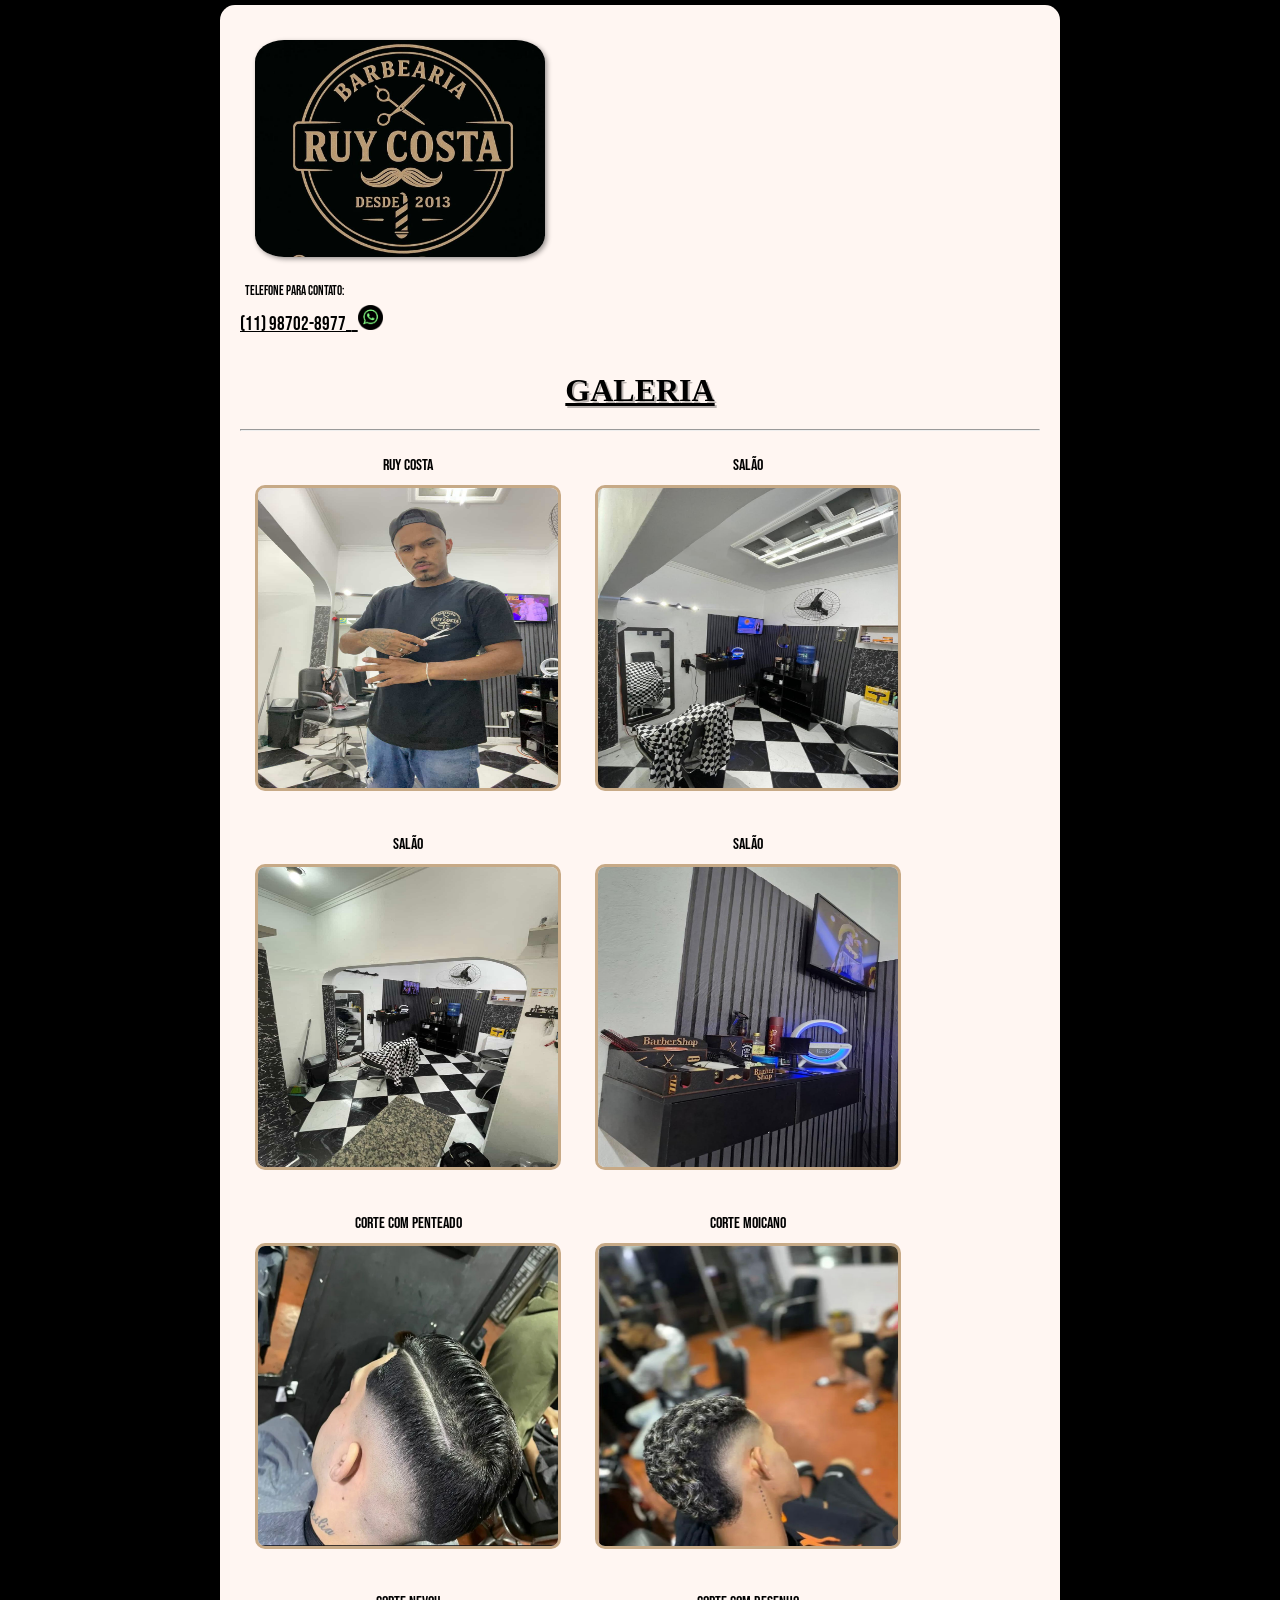
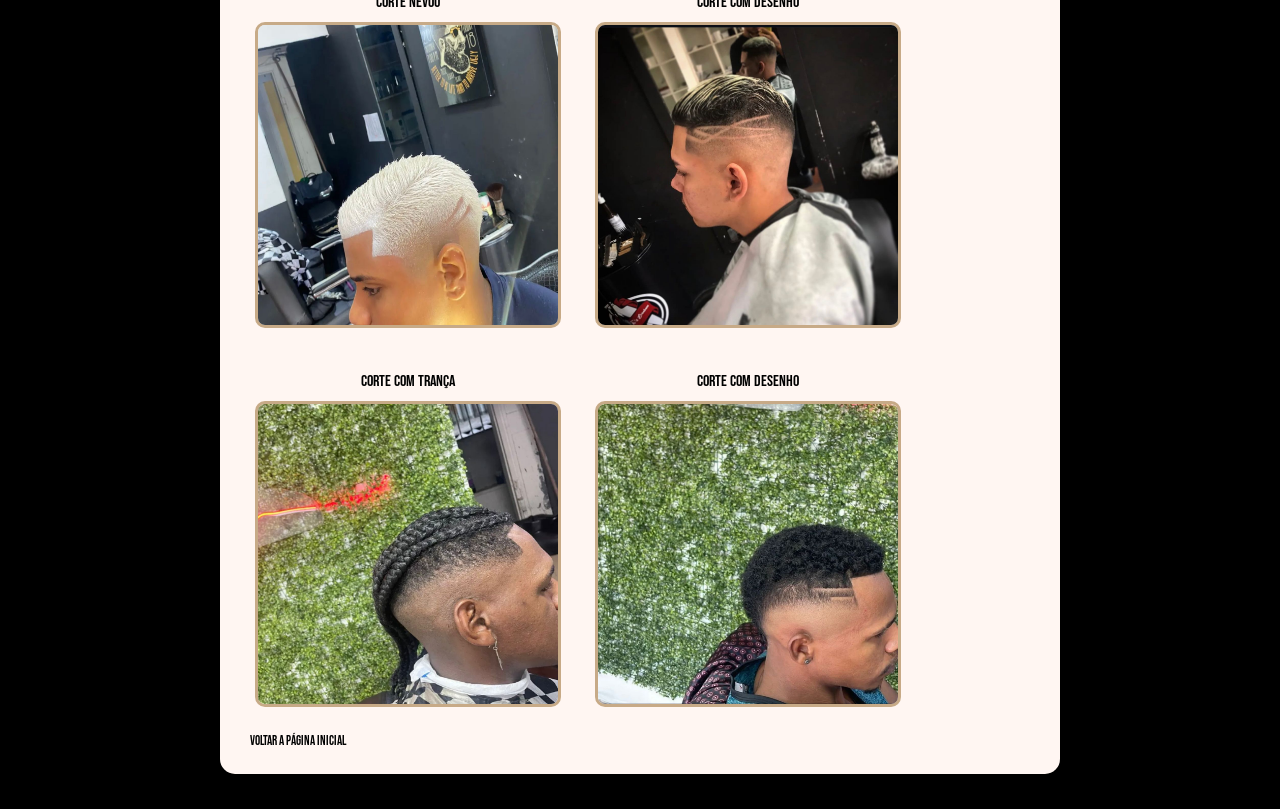
<file: pag002.html>
<!DOCTYPE html>
<html lang="pt-br">
<head>
    <meta charset="UTF-8">
    <meta name="viewport" content="width=device-width, initial-scale=1.0">
    <title>Galeria de Fotos</title>
    <link rel="stylesheet" href="style.css">
    <link rel="shortcut icon" href="fotos/favicon-32x32.png" type="image/x-icon">
</head>
<style>
    :root{
    --cor0: #C7AA87;
    --cor1: #47271A;
    --cor2: #B80006;
    --cor3: #FFF6F2;
    --cor4: #365EBA;
    --cor5: black;

    --fonte-padrão:  Georgia, 'Times New Roman', Times, serif; 
    --font-destaque: 'Bebas Neue', sans-serif;
}
main h1{
        text-align: center;
        font-size: 2em;
        margin-bottom: 20px;
        text-shadow: 2px 2px 0px rgba(0, 0, 0, 0.267);
    }
    
    img#barbeiro {
        width: 290px;
        margin: 15px;
        border-radius: 10%;
        box-shadow: 2px 2px 5px rgba(0, 0, 0, 0.404);
        box-sizing: border-box;
    }
    h3{
        font-family:var(--font-destaque) ;
        font-weight: normal;
    }
    h3, a{
        color: black;
    }
    p{
        text-align: justify;
        padding: 5px;
        
    }
    p.corte{
        font-family: var(--font-destaque);
        padding: 10px;
    }

    div p{
        font-family: var(--font-destaque);
    }

    div.quadrado{
        display: inline-block;
        padding: 15px;
    }
    img#cliente { 
        border: 3px solid #C7AA87 ;
        border-radius: 10px;
        background-color: lightgray;
        width: 300px;
        height: 300px;
    }
    img#cliente:hover{
        border: 2px solid black;
        transform: translate(-3px, -3px);
        box-shadow: 5px 5px 10px rgba(0, 0, 0, 0.637);
        transition: transform 0.3s, border 0.5s;
    }
    
    p a{
        color: var(--cor5);
        font-family: var(--font-destaque);
        font-size: 0.8em;
        max-width: 600px;
        padding: 5px;
        border-radius: 10px;
        text-decoration: none;
        font-weight: normal;
        transition-duration: 0.5s;
        
    }
    p a:hover{
        background-color: var(--cor5);
        color: var(--cor0);
        text-decoration: underline;
    }
    p.corte{
        text-align: center;
        font-family: var(--font-destaque);
        padding: 10px;
    }
</style>
<body>
    <main>
         <div>
            <img id="barbeiro" src="fotos/logo02.jpeg" alt="barbeiro">
            <p><small>Telefone para contato:</small></p>
            <h3><a href="https://wa.me/5511987028977" target="_blank">(11) 98702-8977</a>__<img src="fotos/logowpp.png" alt="whatsapp" width="25px"></h3>
            <br><br>
            <h1><ins>GALERIA</ins></h1>
        </div>
        
        <hr>

            <div class="quadrado">
                <p class="corte">Ruy Costa</p>
                <img id="cliente" src="fotos/barbeiro.jpeg" alt="cabelo">
            </div>

            <div class="quadrado">
                <p class="corte">Salão</p>
                <img id="cliente" src="fotos/salao.jpeg" alt="cabelo">
            </div>
            
            <div class="quadrado">
                <p class="corte">Salão</p>
                <img id="cliente" src="fotos/salao02.jpeg" alt="cabelo">
            </div>
            
            <div class="quadrado">
                <p class="corte">Salão</p>
                <img id="cliente" src="fotos/salao03.jpeg" alt="cabelo">
            </div>

            <div class="quadrado">
                <p class="corte">corte com penteado</p>
                <img id="cliente" src="fotos/corte01.jpeg" alt="cabelo">
            </div>

            <div class="quadrado">
                <p class="corte">corte moicano </p>
                <img id="cliente" src="fotos/corte02.jpeg" alt="cabelo">
            </div>

            <div class="quadrado">
                <p class="corte">corte nevou</p>
                <img id="cliente" src="fotos/corte03.jpeg" alt="cabelo">
            </div>

            <div class="quadrado">
                <p class="corte">corte com desenho</p>
                <img id="cliente" src="fotos/corte04.jpeg" alt="cabelo">
            </div>

            <div class="quadrado">
                <p class="corte">corte com trança</p>
                <img id="cliente" src="fotos/corte05.jpeg" alt="cabelo">
            </div>

            <div class="quadrado">
                <p class="corte">corte com desenho</p>
                <img id="cliente" src="fotos/corte06.jpeg" alt="cabelo">
            </div>

                 <p><a href="index.html">voltar a página inicial</a></p>
    </main>
</body>
</html>
</file>
<file: style.css>
@charset "UTF-8";

@import url('https://fonts.googleapis.com/css2?family=Bebas+Neue&family=Sriracha&display=swap');

@font-face {
    font-family: 'barber' ;
    src: url(fontes/Batuphat\ Script.otf) format(opentype);
    font-weight: normal;
    font-style: normal;
    }
:root{
    --cor0: #8a7a5a;
    --cor1: #47271A;
    --cor3: #FFF6F2;
    --cor4: #A9A9A9;
    --cor5: black;

    --fonte-padrão:  Georgia, 'Times New Roman', Times, serif; 
    --font-destaque: 'Bebas Neue', sans-serif;
    --font-titulo: 'barber', Georgia, sans-serif;
}
*{
    margin: 0px;
    padding: 0px;
}
a.externo::after{
    content: "\00A0\1F517";
}
body{
    background-color: var(--cor5);
    font-family: var(--fonte-padrão);
    padding: 5px;
    
}
main{
    min-width: 300px;
    max-width: 800px;
    margin: auto;
    margin-bottom: 30px;
    padding: 20px;
    
    background-color: var(--cor3);
    border-radius: 15px;
    
}
header{
   background-image: linear-gradient(to bottom, var(--cor5), var(--cor3));
   min-height: 150px;
   padding-top: 40px;

}
header > h1{
    color: var(--cor0);
    font-family: var(--font-titulo);
    text-align: center;
    font-size: 2.3em;
    margin-bottom: 20px;
    
}
header > p{
    font-family: var(--fonte-padrão);
    font-size: 1.3em;
    font-weight: normal;
    color: var(--cor5);
    max-width: 600px;
    padding-right: 10px;
    padding-left: 10px;
    padding-bottom: 20px;
}
nav{
    padding: 7px;
    
}
nav > a{
    color: var(--cor5);
    padding: 7px;
    border-radius: 15px;
    text-decoration: underline;
    font-family: var(--font-destaque);
    font-weight: bold;
    transition-duration: 0.5s;
}
nav >a:hover{
    background-color: var(--cor5);
    text-decoration: none;
    color: var(--cor0);
}
section {
    font-weight: normal;
    font-size: 1.2em;
    text-align: center;
    padding: 10px 20px;
    
}
section p{
    font-family: var(--fonte-padrão);
    font-weight: normal;
    font-size: 1.2em;
    color: var(--cor5);
    text-align: center; 
    padding: 10px;
}
div.loc{
    background-image: linear-gradient(to bottom, var(--cor3), var(--cor5));
    margin: 0px -20px 30px -20px;
    padding: 20px;
    padding-bottom: 50%;
    position: relative;
}
div.loc > iframe{
    position: absolute;
    top: 5%;
    left: 5%;
    width: 90%;
    height: 90%;
}
article {
    padding: 15px;  
}

article a{
    color: var(--cor5);
    text-align: center;
    font-size: 1.2em;
    border-radius: 15px;
    margin-bottom: 20px;
    text-shadow: 2px 2px 0px rgba(0, 0, 0, 0.267);
    transition-duration: 0.5s;
}
article a:hover{
    color: var(--cor0);
    text-decoration: underline;
}

aside h2{
    text-align: center;
    color: var(--cor0);
}

.card{
   background: #1a1a1a;
   border: 1px solid rgba(201, 168, 76, 0.13);
   border-radius: 16px;
   padding: 30px;
   box-shadow: 0 10px 40px rgba(0, 0, 0, 0.5);
   
}

.linha{
    display: flex;
    align-items: center;
    padding: 18px 0;
    border-bottom: 1px solid rgba(201, 168, 76, 0.1);
    transition: background-color 0.3s ease;
}

.serviço-info {
      flex: 1;
}

.titulo{
    font-family: 'Playfair Display', Georgia, serif;
    font-size: 16px;
    font-weight: bold;
    color: #e8e0d4;
    margin-bottom: 4px;
    display: flex;
    align-items: center;
    gap: 10px;
}

.descrição{
    font-size: 13px;
    color: var(--cor0);
}

.preço{
    text-align: center;
    margin-top: 30px;
    font-size: 15px;
    text-transform: uppercase;
    letter-spacing: 0.2em;
    color: var(--cor0);
    opacity: 0.7;
}

.formulario{
    padding: 20px;
    max-width: 400px;
    margin: 20px auto;
    background: #1a1a1a;
    border-radius: 10px;
    box-shadow: 0 10px 40px rgba(0, 0, 0, 0.5);
    display: flex;
    flex-direction: column;
    gap: 12px; 
    box-sizing: border-box;
}

.formulario h4{
    margin-bottom: 10px;
    font-size: 1.2em;
    color: var(--cor0);
}

input{
    width: 100%;
    padding: 12px 5px;
    border-radius: 6px;
    border: none;
    background: var(--cor5);
    color: var(--cor3);
}
select {
    width: 100%;
    padding: 12px 10px;
    border-radius: 6px;
    border: none;
    background: var(--cor5);
    color: var(--cor3);
}

button{
    padding: 12px;
    background: var(--cor0);
    color: var(--cor3);
    font-weight: bold;
    cursor: pointer;
    border-radius: 6px;
    font-size: 1rem;
    transition: 0.3s;
}

button:hover{
    background: #8d723c;
    color: var(--cor5);
}
</file>
